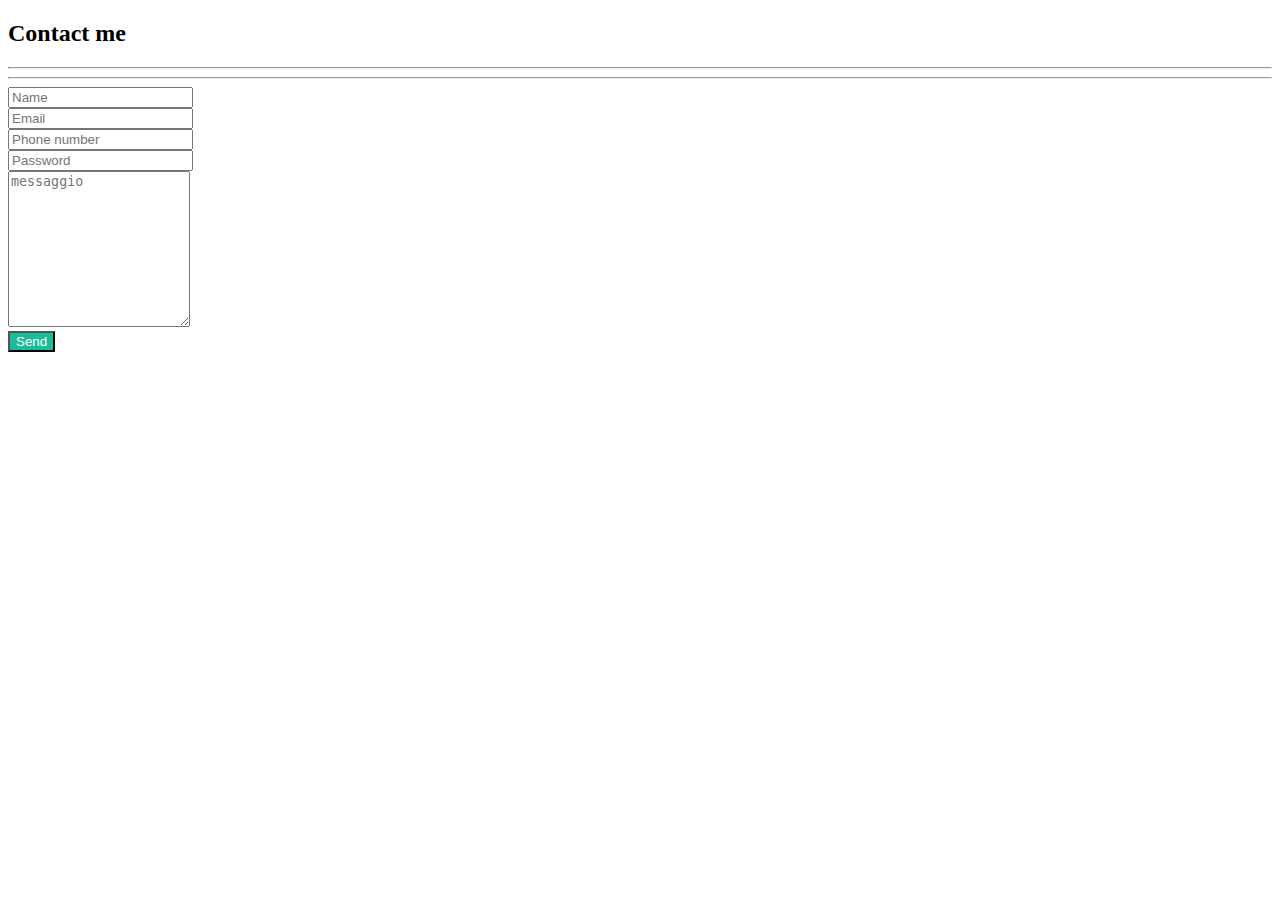
<file: try.html>
<!DOCTYPE html>
<html lang="en">
<head>
    <meta charset="UTF-8">
    <meta name="viewport" content="width=device-width, initial-scale=1.0">
    <title>Document</title>
    <!-- bootstrap demo link  -->
    <link href="https://cdn.jsdelivr.net/npm/bootstrap@5.3.2/dist/css/bootstrap.min.css" rel="stylesheet" integrity="sha384-T3c6CoIi6uLrA9TneNEoa7RxnatzjcDSCmG1MXxSR1GAsXEV/Dwwykc2MPK8M2HN" crossorigin="anonymous">
    <!-- link fontawesome  -->
    <link rel="stylesheet" href="https://cdnjs.cloudflare.com/ajax/libs/font-awesome/6.5.1/css/all.min.css" integrity="sha512-DTOQO9RWCH3ppGqcWaEA1BIZOC6xxalwEsw9c2QQeAIftl+Vegovlnee1c9QX4TctnWMn13TZye+giMm8e2LwA==" crossorigin="anonymous" referrerpolicy="no-referrer" />
    <link rel="stylesheet" href="style.css">

</head>
<body>

  <!-- fine navbar  -->
<!-- inizio web  -->

<!-- inizio form  -->
<div id="form" class="">
  <div class="container d-flex flex-column text-uppercase align-items-center my-4 ">
    <h2 class="my-1 mb-2  ">Contact me</h2>
    <div class="col-3">
      <div class="row mb-5">
        <div class="col-5 ">
          <hr class="blue opacity-100  rounded border-2">
        </div>
        <div class="col-2">
          <i class="fa-solid fa-star blue"></i>
        </div>
        <div class="col-5 ">
          <!-- opacity-100 dato per il colore  -->
          <hr class="blue opacity-100  rounded border-2 ">
        </div>
      </div>
    </div>
    <!-- inizio form  -->
    <form class="col-8 blue">
      <div class="mb-3">
        <input type="text" class="form-control border-top-0 border-start-0 border-end-0 rounded-0  " id="name" aria-describedby="emailHelp" placeholder="Name" >
      </div>
      <div class="mb-3">
        <input type="email" class="form-control border-top-0 border-start-0 border-end-0 rounded-0  " id="email" aria-describedby="emailHelp" placeholder="Email" >
      </div>
      <div class="mb-3">
        <input type="number" class="form-control border-top-0 border-start-0 border-end-0 rounded-0  " id="phone number" aria-describedby="emailHelp" placeholder="Phone number" >
      </div>
      <div class="mb-3">
        <input type="password" class="form-control border-top-0 border-start-0 border-end-0 rounded-0  " id="password" aria-describedby="emailHelp" placeholder="Password" >
      </div>
      <div class="mb-3">
        <!-- <input type="text area" class="form-control border-top-0 border-start-0 border-end-0 rounded-0  " id="message" aria-describedby="emailHelp" placeholder="Message" > -->
        <textarea name="message" id="messaggio" cols="auto" rows="10" class="w-100 " placeholder="messaggio" ></textarea>
      </div>
      
      <button type="submit" class="btn my_section_about">Send</button>
    </form>
    <!-- fine form  -->
  </div>
</div>
<!-- fine form  -->
<!-- inizio Copyright  -->

<DIV class="TEST">
  <h2 class="mb-5">START BOOTSTRAP</h2>
<div class="col-3">
  <div class="row">
    <div class="col-5 mb-5">
      <hr class="blue opacity-100  rounded border-2">
    </div>
    <div class="col-2"><i class="fa-solid fa-star blue"></i></div>
    <div class="col-5 ">
      <!-- opacity-100 dato per il colore  -->
      <hr class="blue opacity-100  rounded border-2 ">
    </div>
  </div>
</div>
</DIV>



    <!-- bootstrap link  -->
    <script src="https://cdn.jsdelivr.net/npm/bootstrap@5.3.2/dist/js/bootstrap.bundle.min.js" integrity="sha384-C6RzsynM9kWDrMNeT87bh95OGNyZPhcTNXj1NW7RuBCsyN/o0jlpcV8Qyq46cDfL" crossorigin="anonymous"></script>
</body>
</html>
</file>
<file: style.css>
.my_section_about
{
    background-color: #1ABC9C;
    color: white;
}

.my_navbar
{
    
    background-color:#3A546D;
}
.green
{
    background-color: #1ABC9C;
}
.green_text{color: #1ABC9C;
text-decoration: none;}
.dark_blue
{
    background-color: #2C3E50;
}
.blue
{
    color: #3A546D;
}
.fa-brands
{
    width: 16px;
    height: 16px;
}

.TEST
{
    display: none;
}
</file>
